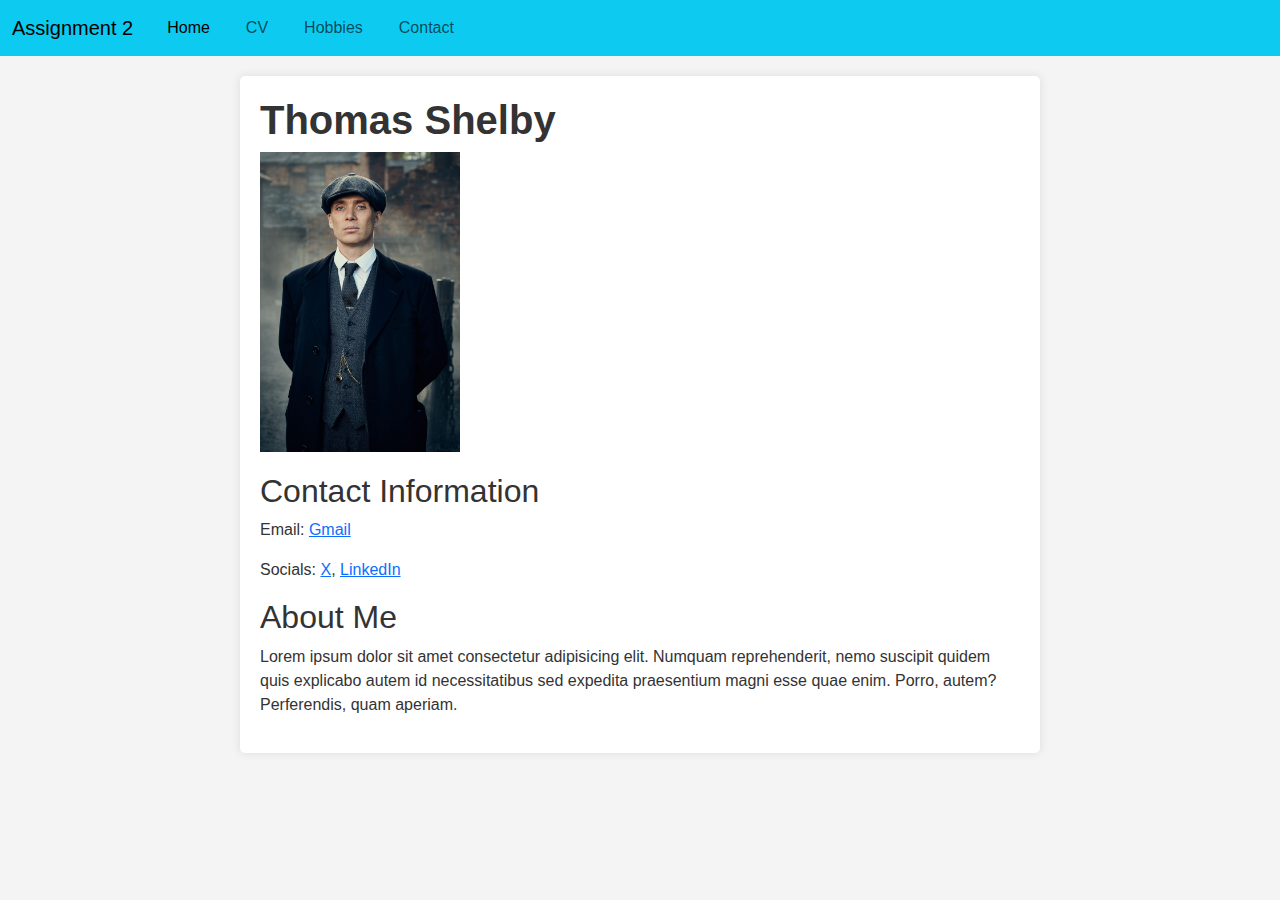
<file: index.html>
<!DOCTYPE html>
<html lang="en">
<head>
    <meta charset="UTF-8">
    <meta name="viewport" content="width=device-width, initial-scale=1.0">
    <link href="https://cdn.jsdelivr.net/npm/bootstrap@5.3.3/dist/css/bootstrap.min.css" rel="stylesheet" integrity="sha384-QWTKZyjpPEjISv5WaRU9OFeRpok6YctnYmDr5pNlyT2bRjXh0JMhjY6hW+ALEwIH" crossorigin="anonymous">
    <title>Assignment_2</title>
    <title>Ujjol Sigdel - CV</title>
   
    <link rel="stylesheet" href="style.css">
</head> 
   
<body>
  <header>
  <nav class="navbar navbar-expand-lg bg-info" >
    <div class="container-fluid">
      <a class="navbar-brand" href="index.html">Assignment 2</a>
      <button class="navbar-toggler" type="button" data-bs-toggle="collapse" data-bs-target="#navbarNavDropdown" aria-controls="navbarNavDropdown" aria-expanded="false" aria-label="Toggle navigation">
        <span class="navbar-toggler-icon"></span>
      </button>
      <div class="collapse navbar-collapse" id="navbarNavDropdown">
        <ul class="navbar-nav">
          <li class="nav-item">
            <a class="nav-link active" aria-current="page" href="index.html">Home</a>
          </li>
          <li class="nav-item">
            <a class="nav-link" href="cv.html">CV</a>
          </li>
          <li class="nav-item">
            <a class="nav-link" href="hobbies.html">Hobbies</a>
          </li>
          <li class="nav-item">
            <a class="nav-link" href="contact.html">Contact</a>
          </li>
            
          </li>
        </ul>
      </div>
    </div>
  </nav>

   </header> 
   
    <div class="container">
        <h1>Thomas Shelby</h1>
        <img src="PB.jpg" width="200" alt="Thomas Shelby" title="Thomas Shelby" style="margin-bottom: 20px;">

        <h2>Contact Information</h2>
        <p>Email: <a href="https://www.gmail.com">Gmail</a></p>
        <p>Socials: <a href="https://www.x.com/">X</a>, <a href="https://www.linkedin.com/">LinkedIn</a></p>
        <h2>About Me</h2>
        <p>Lorem ipsum dolor sit amet consectetur adipisicing elit. Numquam reprehenderit, nemo suscipit quidem quis explicabo autem id necessitatibus sed expedita praesentium magni esse quae enim. Porro, autem? Perferendis, quam aperiam.</p>
    </div>
    <script src="https://cdn.jsdelivr.net/npm/bootstrap@5.3.3/dist/js/bootstrap.bundle.min.js" integrity="sha384-YvpcrYf0tY3lHB60NNkmXc5s9fDVZLESaAA55NDzOxhy9GkcIdslK1eN7N6jIeHz" crossorigin="anonymous"></script> 
    
</body>
</body>
</html>
</file>
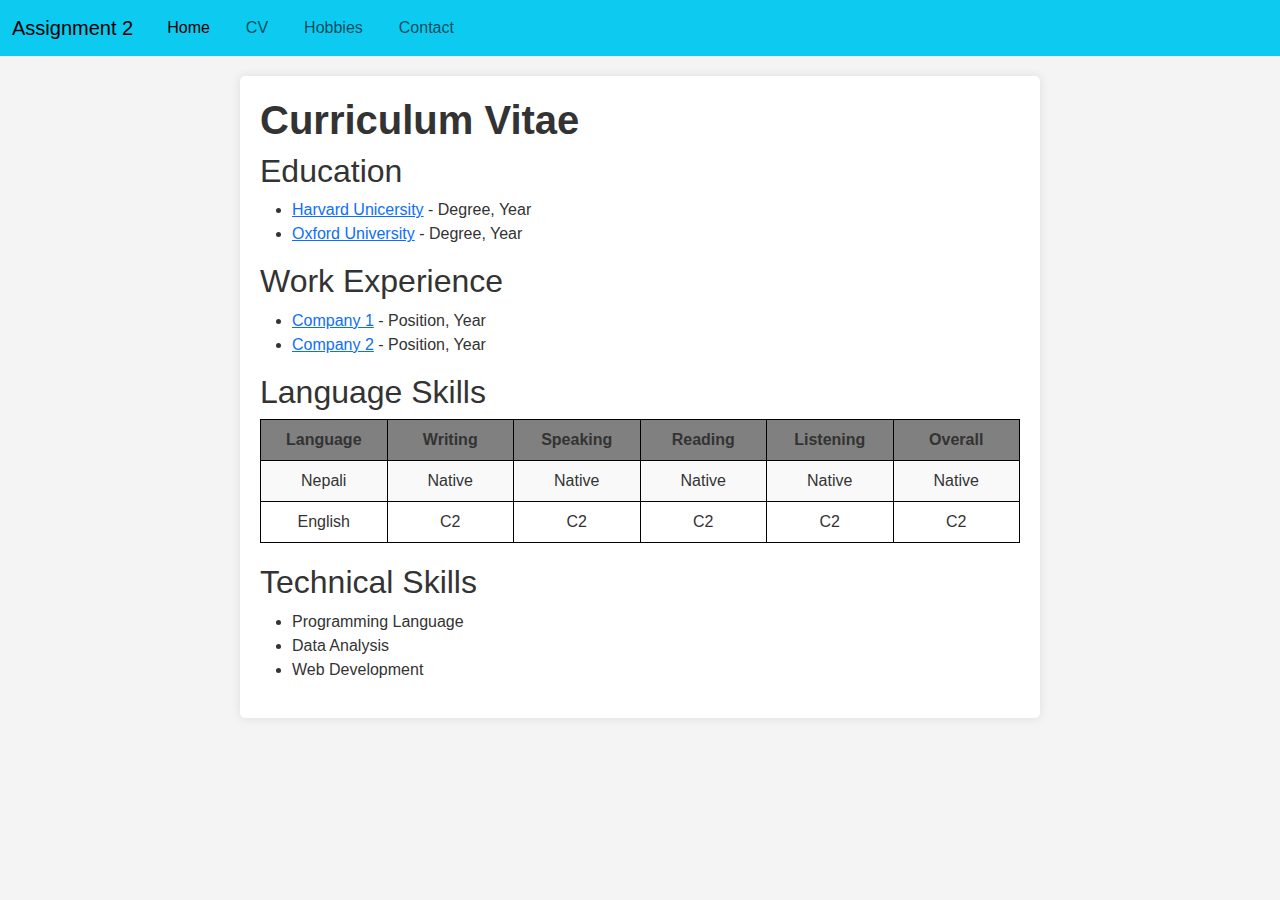
<file: cv.html>
<!DOCTYPE html>
<head>
    <meta charset="UTF-8">
    <meta name="viewport" content="width=device-width, initial-scale=1.0">
    
    <link href="https://cdn.jsdelivr.net/npm/bootstrap@5.3.3/dist/css/bootstrap.min.css" rel="stylesheet" integrity="sha384-QWTKZyjpPEjISv5WaRU9OFeRpok6YctnYmDr5pNlyT2bRjXh0JMhjY6hW+ALEwIH" crossorigin="anonymous">
    <title>My CV</title>
  
    <link rel="stylesheet" href="style.css">
    
</head>
<body>
<header>
  <nav class="navbar navbar-expand-lg bg-info" >
    <div class="container-fluid">
          <a class="navbar-brand" href="index.html">Assignment 2</a>
          <button class="navbar-toggler" type="button" data-bs-toggle="collapse" data-bs-target="#navbarNavDropdown" aria-controls="navbarNavDropdown" aria-expanded="false" aria-label="Toggle navigation">
            <span class="navbar-toggler-icon"></span>
          </button>
          <div class="collapse navbar-collapse" id="navbarNavDropdown">
            <ul class="navbar-nav">
              <li class="nav-item">
                <a class="nav-link active" aria-current="page" href="index.html">Home</a>
              </li>
              <li class="nav-item">
                <a class="nav-link" href="cv.html">CV</a>
              </li>
              <li class="nav-item">
                <a class="nav-link" href="hobbies.html">Hobbies</a>
              </li>
              <li class="nav-item">
                <a class="nav-link" href="contact.html">Contact</a>
              </li>
                
            </ul>
          </div>
        </div>
      </nav>
    </header>
   
    <div class="container">
        <h1>Curriculum Vitae</h1>

        <h2>Education</h2>
        <ul>
            <li><a href="https://www.harvard.edu/" target="_blank">Harvard Unicersity</a> - Degree, Year</li>
            <li><a href="https://www.ox.ac.uk/" target="_blank">Oxford University</a> - Degree, Year</li>
        </ul>
        <h2>Work Experience</h2>
        <ul>
            <li><a href="https://www.apple.com/" target="_blank">Company 1</a> - Position, Year</li>
            <li><a href="https://www.amazon.com/" target="_blank">Company 2</a> - Position, Year</li>
        </ul>
        <h2>Language Skills</h2>
        <table class="table-custom table-spacing">
            <tr>
                <th width="100">Language</th>
                <th width="100">Writing</th>
                <th width="100">Speaking</th>
                <th width="100">Reading</th>
                <th width="100">Listening</th>
                <th width="100">Overall</th>
            </tr>
            <tr>
                <td>Nepali</td>
                <td>Native</td>
                <td>Native</td>
                <td>Native</td>
                <td>Native</td>
                <td>Native</td>
            </tr>
            <tr>
                <td>English</td>
                <td>C2</td>
                <td>C2</td>
                <td>C2</td>
                <td>C2</td>
                <td>C2</td>
            </tr>
        </table>
        <h2>Technical Skills</h2>
        <ul>
          <li>Programming Language</li>
          <li>Data Analysis</li>
          <li>Web Development</li>

      </ul>    </div>
    <script src="https://cdn.jsdelivr.net/npm/bootstrap@5.3.3/dist/js/bootstrap.bundle.min.js" integrity="sha384-YvpcrYf0tY3lHB60NNkmXc5s9fDVZLESaAA55NDzOxhy9GkcIdslK1eN7N6jIeHz" crossorigin="anonymous"></script>
</body>
</html>
</file>
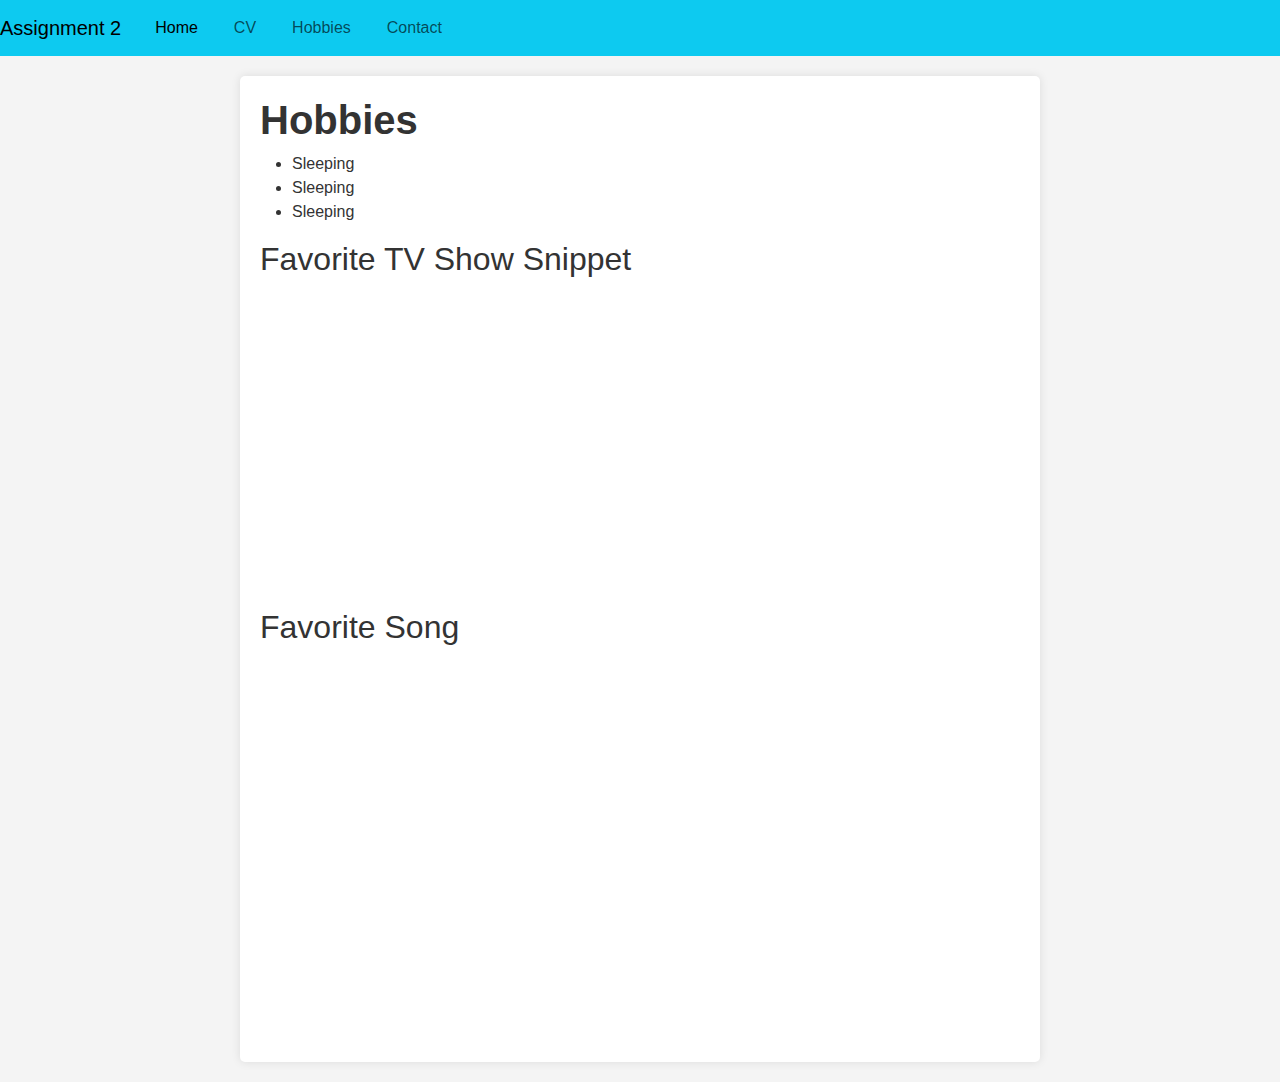
<file: hobbies.html>
<!DOCTYPE html>
<head>
    <meta charset="UTF-8">
    <meta name="viewport" content="width=device-width, initial-scale=1.0">
    <link href="https://cdn.jsdelivr.net/npm/bootstrap@5.3.3/dist/css/bootstrap.min.css" rel="stylesheet" integrity="sha384-QWTKZyjpPEjISv5WaRU9OFeRpok6YctnYmDr5pNlyT2bRjXh0JMhjY6hW+ALEwIH" crossorigin="anonymous">
    <title>My hobby</title>

    <link rel="stylesheet" href="style.css">
</head>
<body>
  <header>
    <nav class="navbar navbar-expand-lg bg-info" >
      <a class="navbar-brand" href="index.html">Assignment 2</a>
      <button class="navbar-toggler" type="button" data-bs-toggle="collapse" data-bs-target="#navbarNavDropdown" aria-controls="navbarNavDropdown" aria-expanded="false" aria-label="Toggle navigation">
        <span class="navbar-toggler-icon"></span>
      </button>
      <div class="collapse navbar-collapse" id="navbarNavDropdown">
        <ul class="navbar-nav">
          <li class="nav-item">
            <a class="nav-link active" aria-current="page" href="index.html">Home</a>
          </li>
          <li class="nav-item">
            <a class="nav-link" href="cv.html">CV</a>
          </li>
          <li class="nav-item">
            <a class="nav-link" href="hobbies.html">Hobbies</a>
          </li>
          <li class="nav-item">
            <a class="nav-link" href="contact.html">Contact</a>
          </li>
            
          </li>
        </ul>
      </div>
    </div>
  </nav>
</header> 
  
    <div class="container">
        <h1>Hobbies</h1>
        <ul>
            <li>Sleeping</li>
            <li>Sleeping</li>
            <li>Sleeping</li>
        </ul>
        <h2>Favorite TV Show Snippet</h2>
        <iframe width="560" height="315" src="https://www.youtube.com/embed/5Tp2mB7pTYY?si=9asB5ddrnzn0Q3cq" frameborder="0"></iframe>
        <h2>Favorite Song</h2>
        <iframe src="https://open.spotify.com/embed/track/4jddaJ40joZJGvMn7mK89d?utm_source=generator" frameBorder="0" allowfullscreen" width="300" height="380" frameborder="0" allowtransparency="true" allow="encrypted-media"></iframe>
    </div>
    <script src="https://cdn.jsdelivr.net/npm/bootstrap@5.3.3/dist/js/bootstrap.bundle.min.js" integrity="sha384-YvpcrYf0tY3lHB60NNkmXc5s9fDVZLESaAA55NDzOxhy9GkcIdslK1eN7N6jIeHz" crossorigin="anonymous"></script>
</body>
</html>
</file>
<file: style.css>
body {
    font-family: Arial, sans-serif;
    background-color: #f4f4f4;
    color: #333;
}

header {
    background-color: #0ee4e4;
}

nav ul {
    list-style: none;
    padding: 0;
    margin: 0;
}

nav li {
    display: inline-block;
    margin: 0 10px;
}

nav a {
    text-decoration: none;
    color: #fff;
    font-weight: 500;
}

h1 {
    color: #333;
    font-weight: 600;
}

h2{
    color: #333;
    font-weight:500;
}

.table-custom {
    width: 100%;
    border-collapse: collapse;
}

.table-custom th, .table-custom td {
    border: 1px solid #000000;
    padding: 8px;
    text-align: center;
}

.table-custom th {
    background-color: grey;
}

.table-custom tr:nth-child(even) {
    background-color: #f9f9f9;
}

.table-spacing {
    margin-bottom: 20px;
}



.container {
    max-width: 800px;
    margin: 20px auto;
    padding: 20px;
    background: white;
    border-radius: 5px;
    box-shadow: 0 0 10px rgba(0, 0, 0, 0.1);
}
</file>
